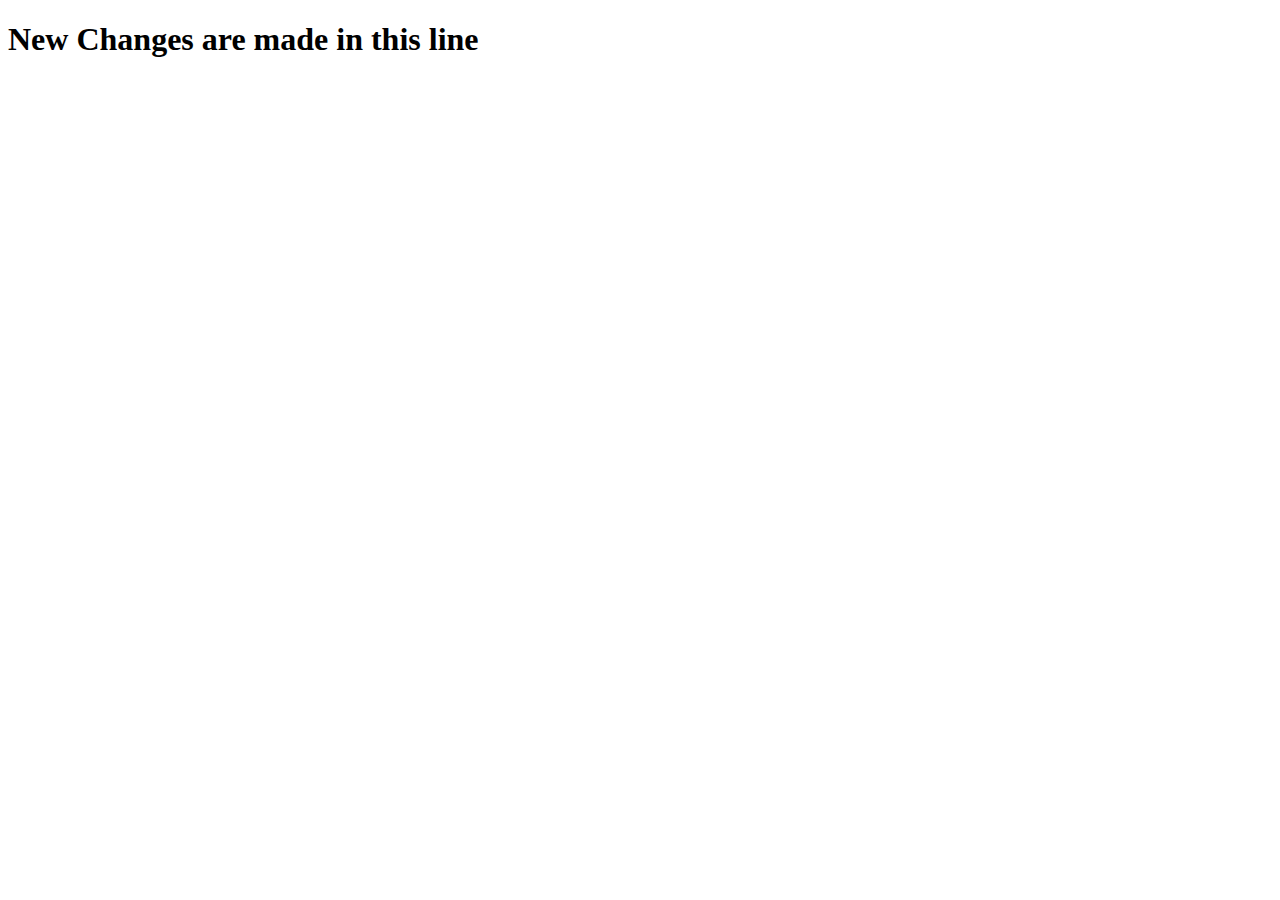
<file: Index.html>
<!DOCTYPE html>
<html lang="en">
<head>
    <meta charset="UTF-8">
    <meta http-equiv="X-UA-Compatible" content="IE=edge">
    <meta name="viewport" content="width=device-width, initial-scale=1.0">
    <title>New Document to Test</title>
</head>
<body>
    <h1>New Changes are made in this line</h1>
</body>
</html>
</file>
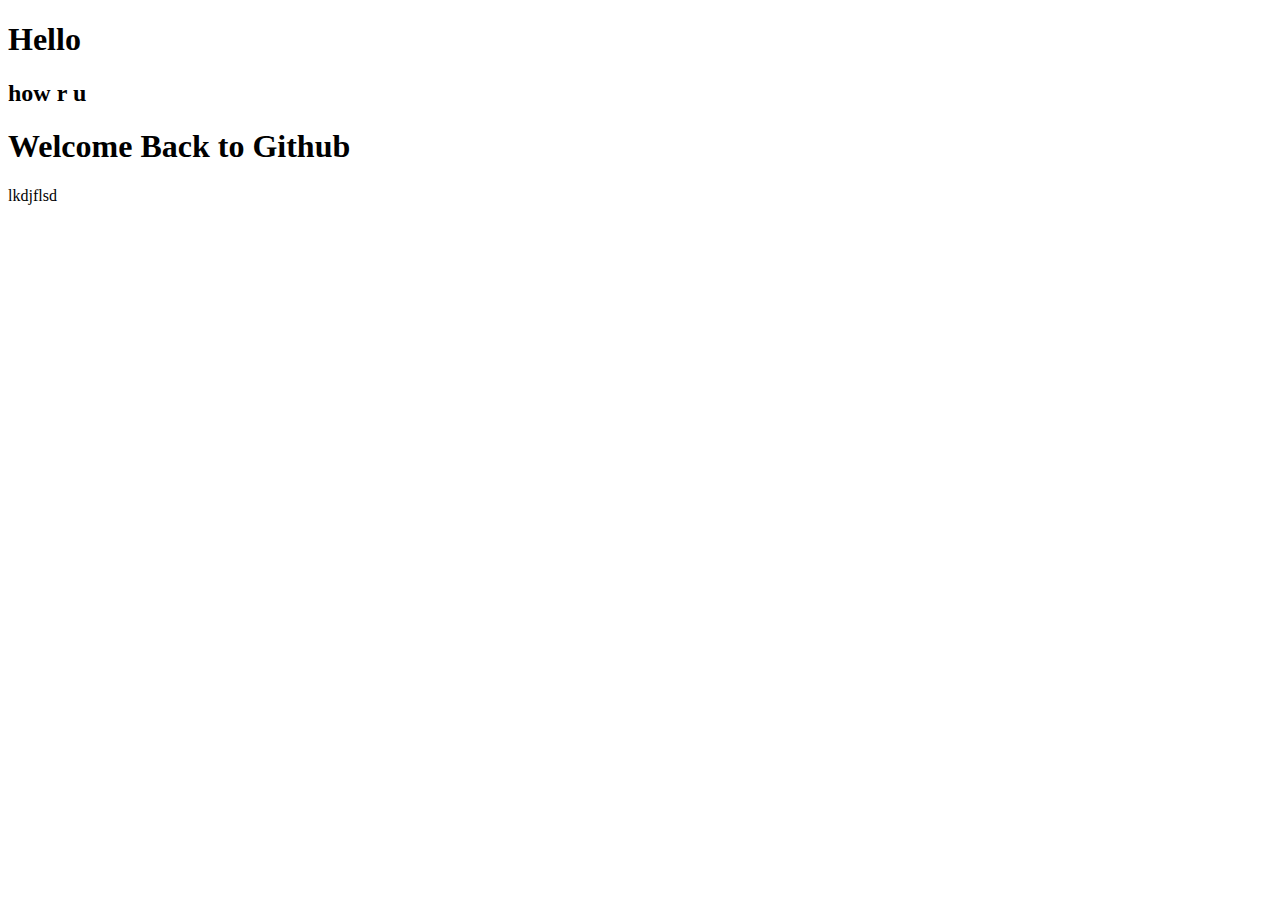
<file: index.html>
<!DOCTYPE html>
<html lang="en">
<head>
    <meta charset="UTF-8">
    <meta http-equiv="X-UA-Compatible" content="IE=edge">
    <meta name="viewport" content="width=device-width, initial-scale=1.0">
    <title>Document</title>
</head>
<body>
    <h1>Hello</h1>
    <h2>how r u</h2>
    <h1>Welcome Back to Github</h1>
    lkdjflsd
</body>
</html>
</file>
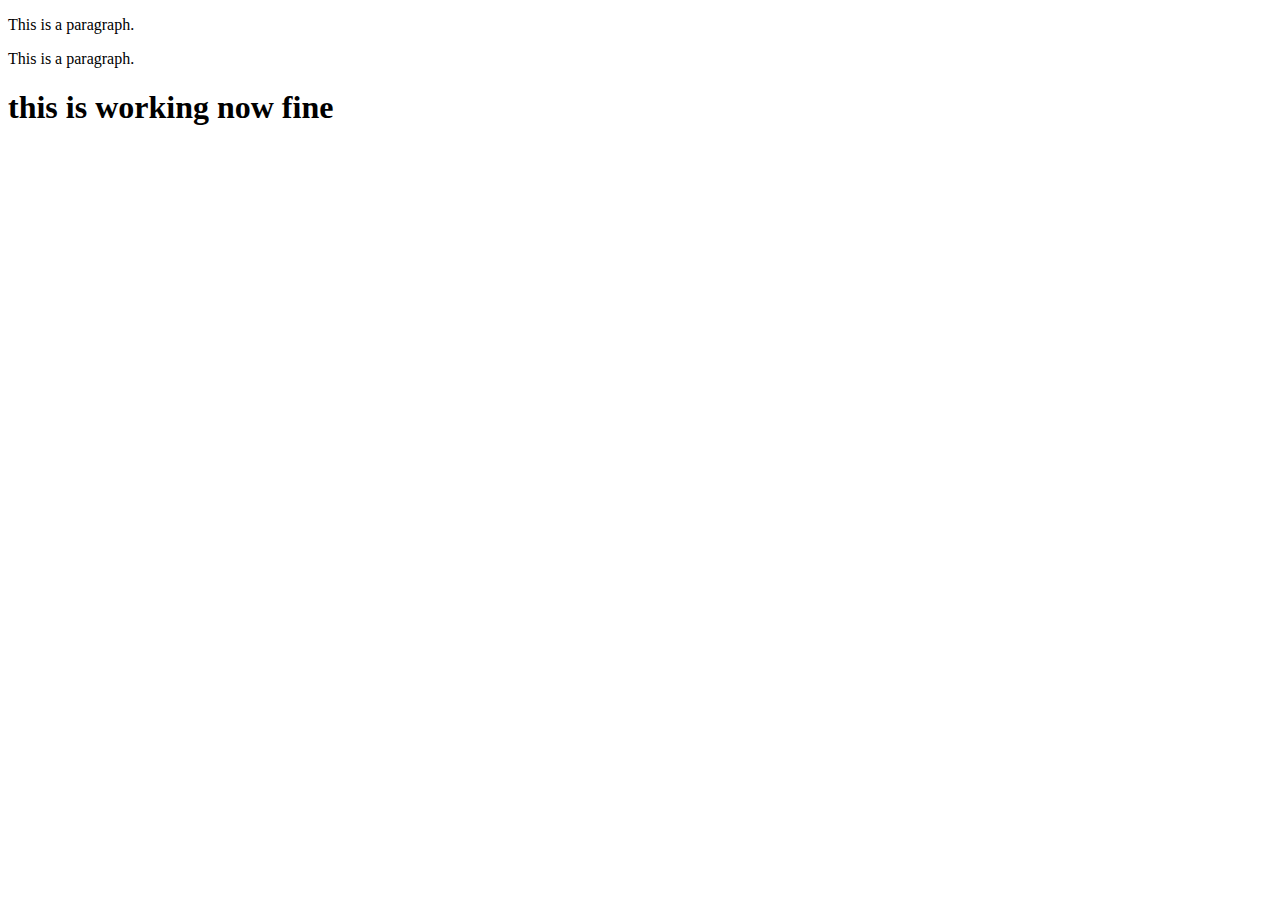
<file: home.html>
<!DOCTYPE html>
<html lang="en">
<head>
    <meta charset="UTF-8">
    <meta http-equiv="X-UA-Compatible" content="IE=edge">
    <meta name="viewport" content="width=device-width, initial-scale=1.0">
    <title>Document</title>
</head>
<body>
    <section>
        <p>This is a paragraph.
        <p>This is a paragraph.
      </section>

      <h1>this is working now fine</h1>
</body>
</html>
</file>
